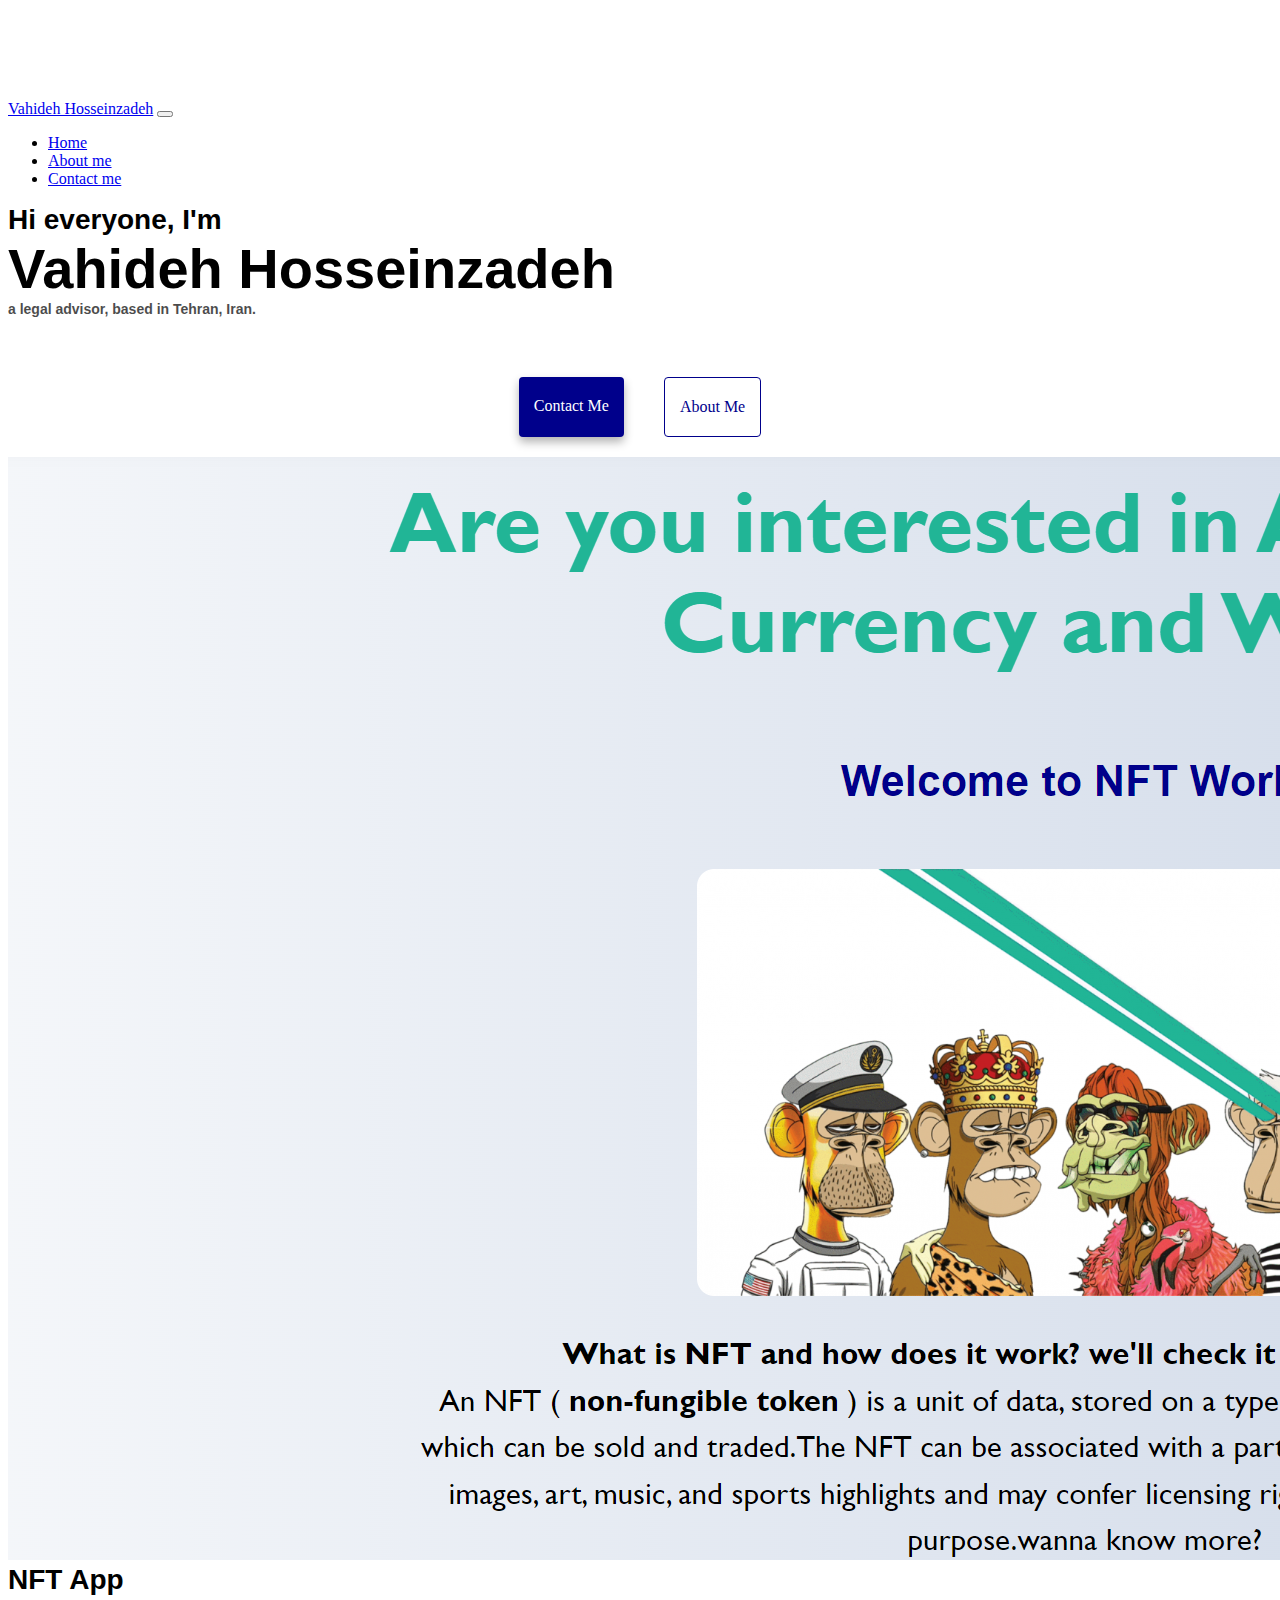
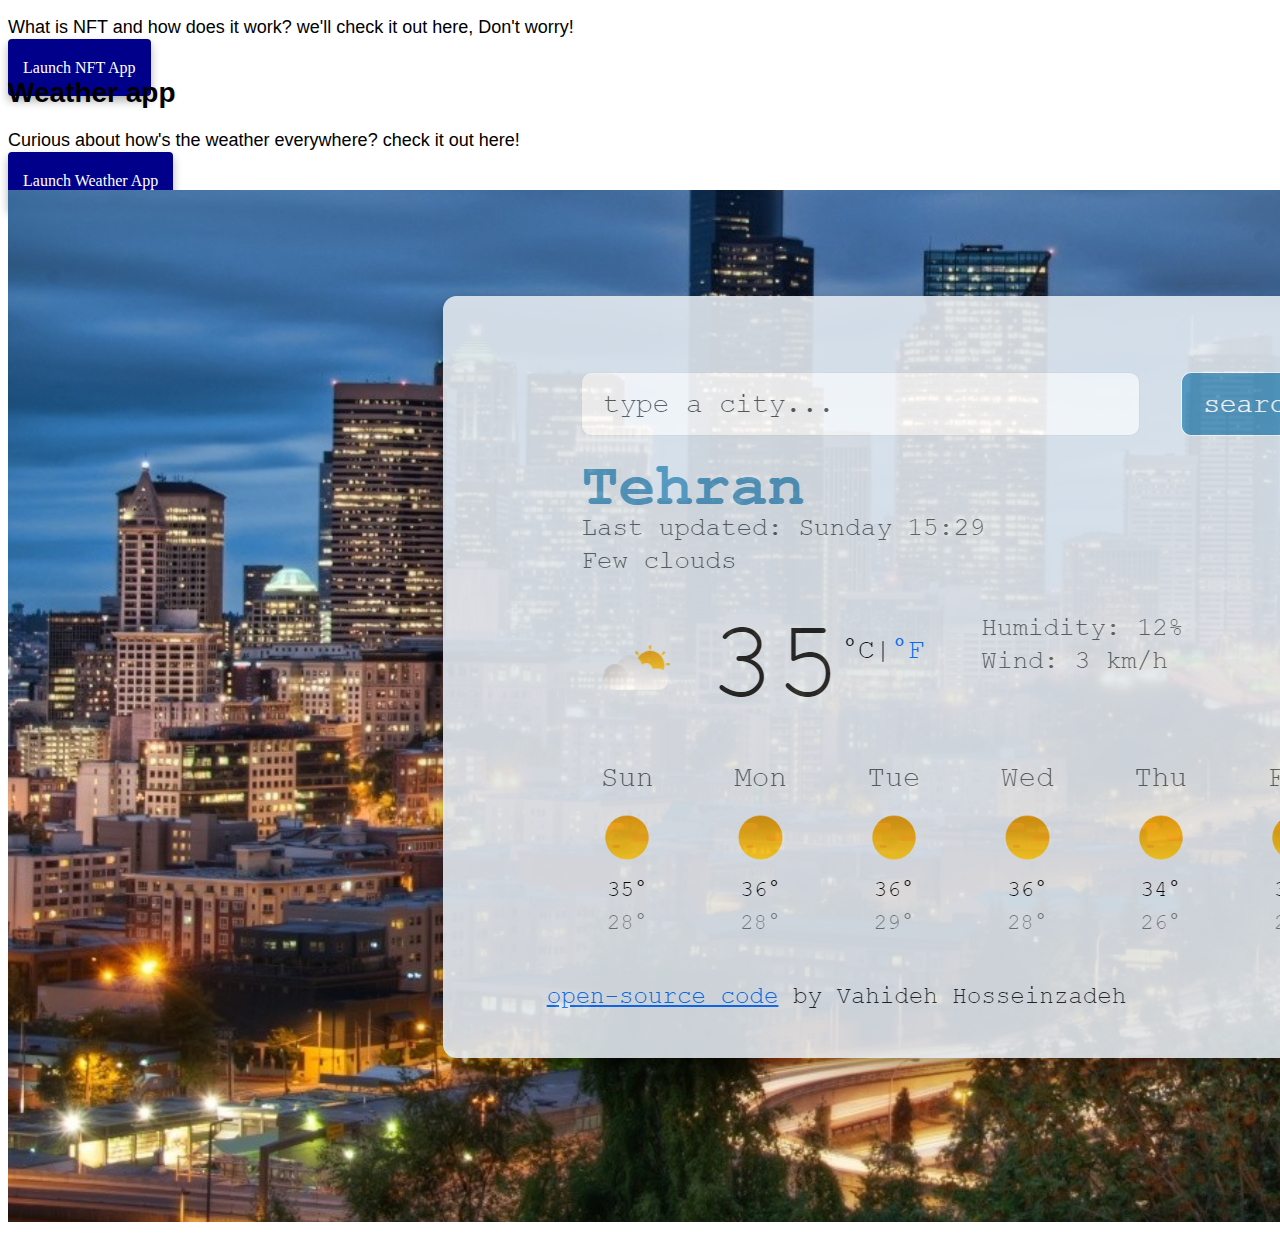
<file: index.html>
<!DOCTYPE html>
<html lang="en">
  <head>
    <meta charset="UTF-8" />
    <meta http-equiv="X-UA-Compatible" content="IE=edge" />
    <meta name="viewport" content="width=device-width, initial-scale=1.0" />
    <title> Vahideh Hosseinzadeh </title>
    <meta name="description" content="personal website of a techlaw advisor, based in Tehran, Iran.">
    <link
      href="https://cdn.jsdelivr.net/npm/bootstrap@5.0.0-beta2/dist/css/bootstrap.min.css"
      rel="stylesheet"
      integrity="sha384-BmbxuPwQa2lc/FVzBcNJ7UAyJxM6wuqIj61tLrc4wSX0szH/Ev+nYRRuWlolflfl"
      crossorigin="anonymous"
    />
    <script
      src="https://cdn.jsdelivr.net/npm/bootstrap@5.0.0-beta2/dist/js/bootstrap.bundle.min.js"
      integrity="sha384-b5kHyXgcpbZJO/tY9Ul7kGkf1S0CWuKcCD38l8YkeH8z8QjE0GmW1gYU5S9FOnJ0"
      crossorigin="anonymous"
    ></script>
    <link rel="stylesheet" href="style.css" />
  </head>
  <body>
    <nav class="navbar navbar-expand-lg navbar-light bg-light fixed-top">
      <div class="container">
        <a class="navbar-brand" href="index.html">Vahideh Hosseinzadeh</a>
        <button
          class="navbar-toggler"
          type="button"
          data-bs-toggle="collapse"
          data-bs-target="#navbarNav"
          aria-controls="navbarNav"
          aria-expanded="false"
          aria-label="Toggle navigation"
        >
          <span class="navbar-toggler-icon"></span>
        </button>
        <div class="collapse navbar-collapse" id="navbarNav">
          <ul class="navbar-nav">
            <li class="nav-item">
              <a class="nav-link active" aria-current="page" href="index.html"
                >Home</a
              >
            </li>
            <li class="nav-item">
              <a class="nav-link" href="about.html">About me</a>
            </li>
            <li class="nav-item">
              <a class="nav-link" href="about.html#contact">Contact me</a>
            </li>
          </ul>
        </div>
      </div>
    </nav>
    <h2 class="text-center">Hi everyone, I'm </h2>
    <h1 class="text-center"> Vahideh Hosseinzadeh </h1>
    <h3 class="text-center">a legal advisor, based in Tehran, Iran. </h3>
    <div class="navigation-links mb-5">
      <a href="about.html#contact" class="primary-link">Contact me</a>
      <a href="about.html" class="secondary-link">About me</a>
    </div>
    <div class="container">
      <div class="row">
        <div class="col-6">
          <img src="images/NFT.png" class="img-fluid rounded"  alt="famous NFT icons"/>
        </div>
        <div class="col-md-6">
          <h2 class="mb-3">NFT App</h2>
          <p>
            What is NFT and how does it work? we'll check it out here, Don't
            worry!
          </p>
          <div class="mt-5">
            <a href="#" class="primary-link" title="NFT">Launch NFT App</a>
          </div>
        </div>
      </div>
      <div class="row mt-5">
        <div class="col-6">
          <h2 class="mb-3">Weather app</h2>
          <p>
            Curious about how's the weather everywhere? check it out here!
          </p>
          </p>
          <div class="mt-5">
            <a href="#" class="primary-link" title="weather forecast">Launch Weather App</a>
          </div>
        </div>
        <div class="col-6">
          <img src="images/WeatherApp.png" class="img-fluid rounded" alt="weather forecast" />
          <br/>
        </div>
        </div>
      </div>
    </div>
  </body>
</html>
</file>
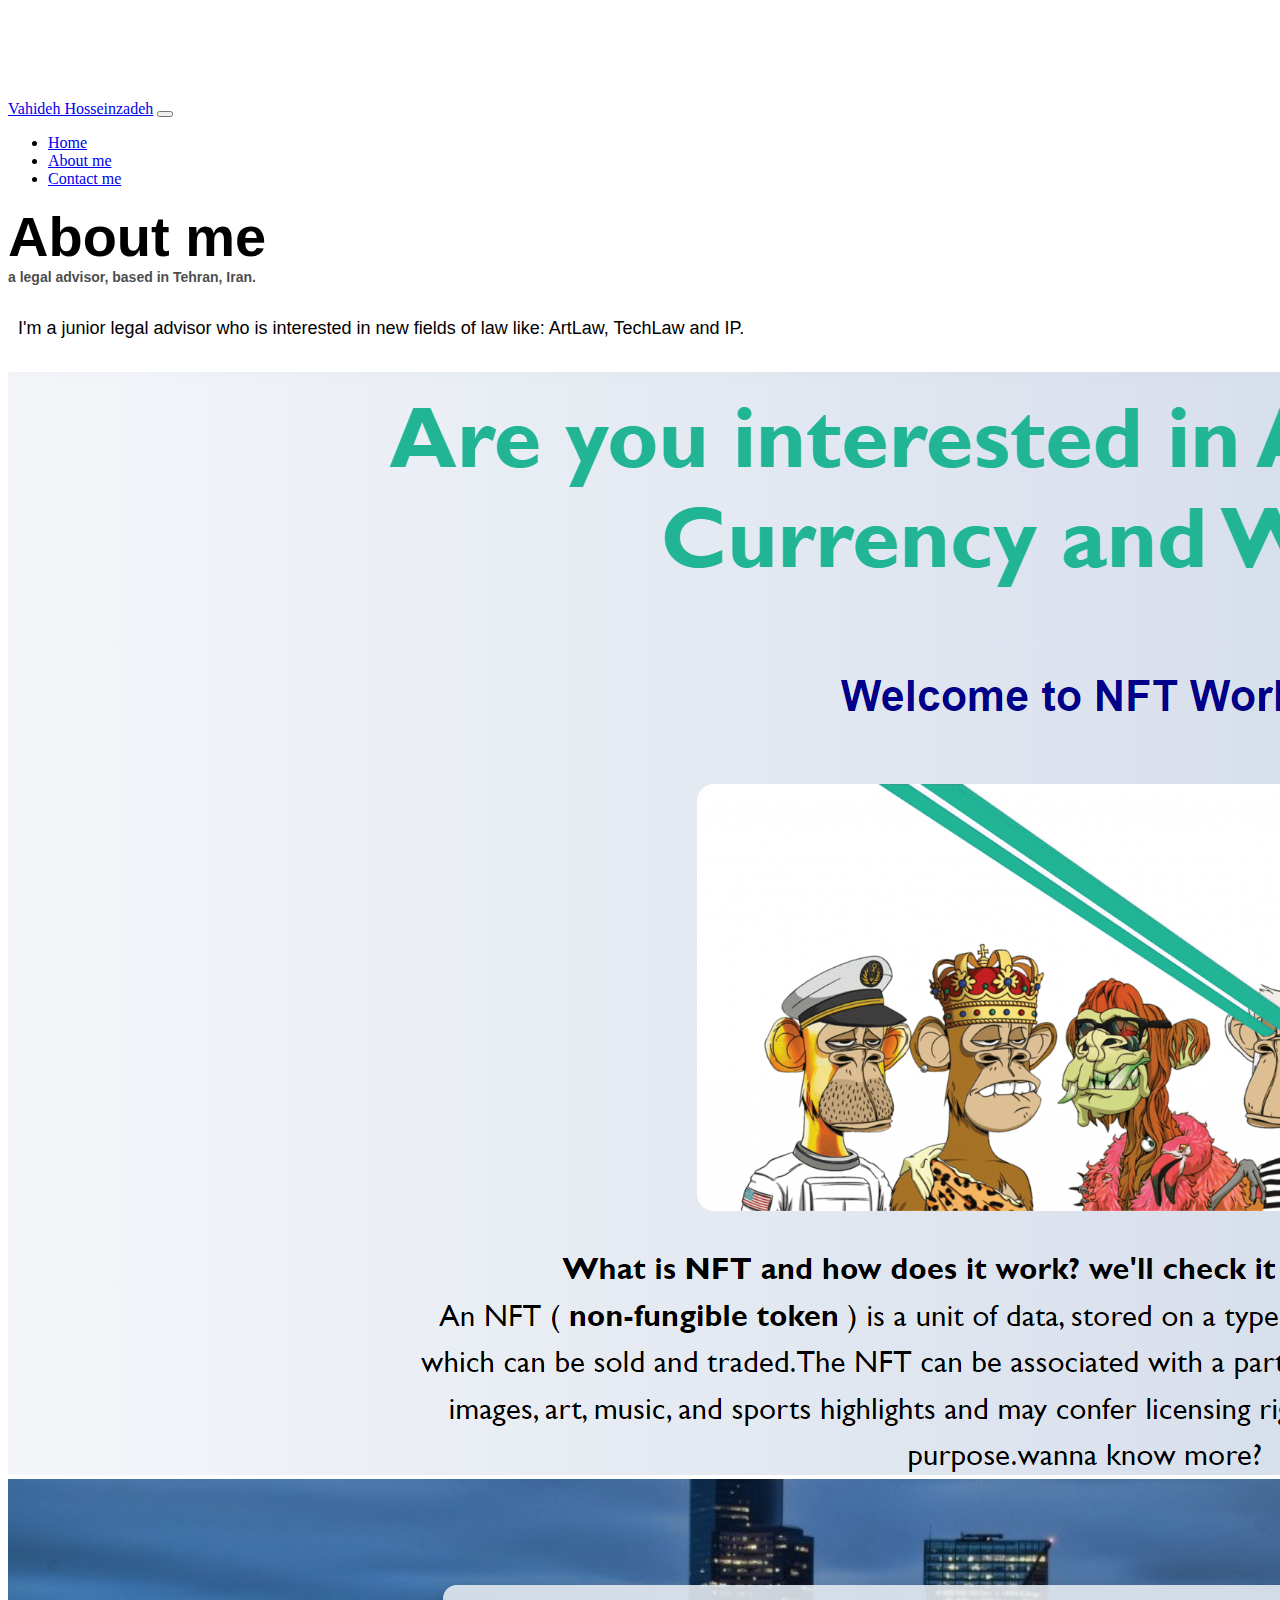
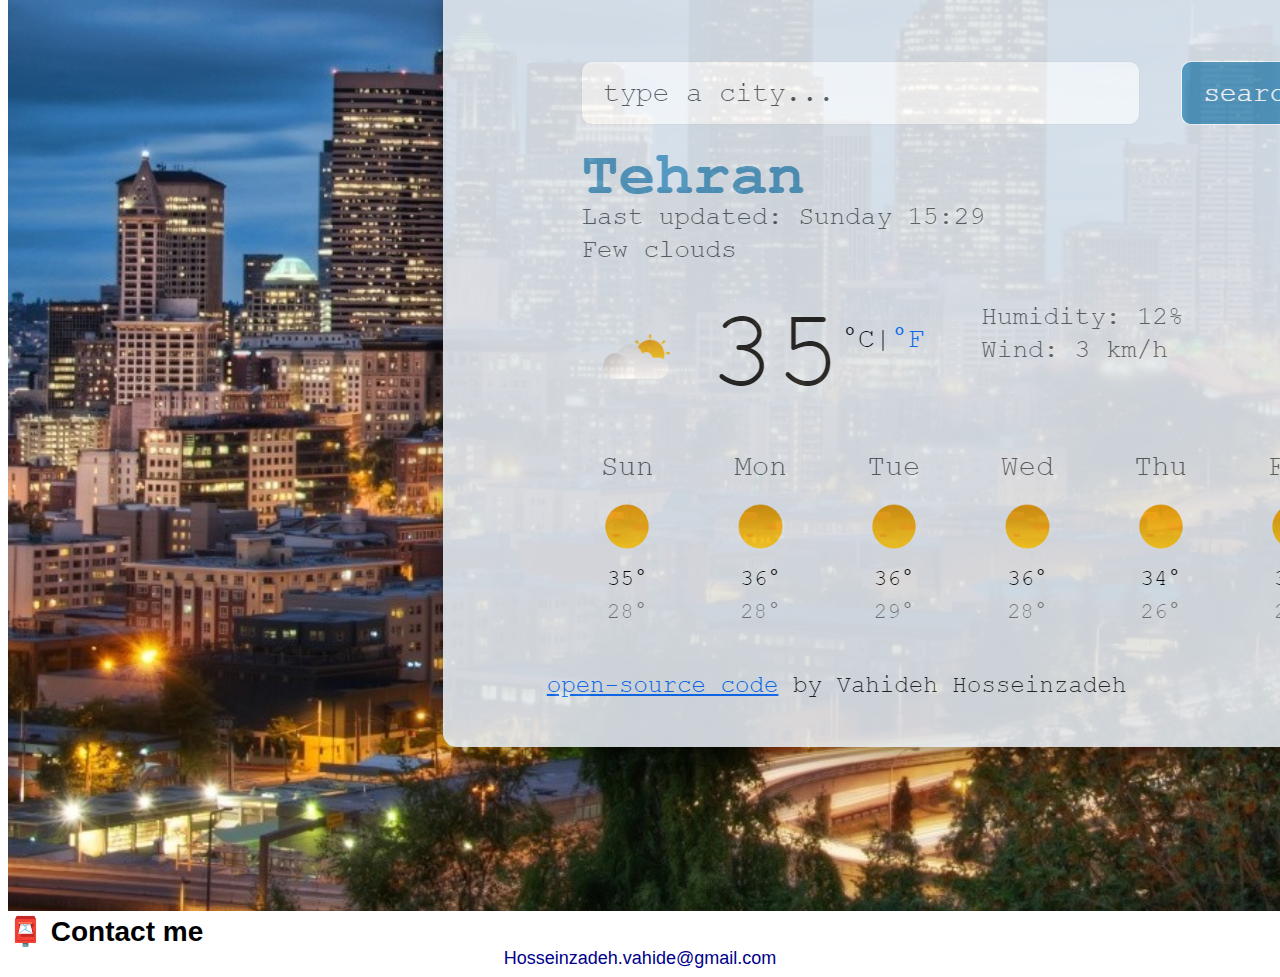
<file: about.html>
<!DOCTYPE html>
<html lang="en">
  <head>
    <meta charset="UTF-8" />
    <meta http-equiv="X-UA-Compatible" content="IE=edge" />
    <meta name="viewport" content="width=device-width, initial-scale=1.0" />
    <link
      href="https://cdn.jsdelivr.net/npm/bootstrap@5.0.0-beta2/dist/css/bootstrap.min.css"
      rel="stylesheet"
      integrity="sha384-BmbxuPwQa2lc/FVzBcNJ7UAyJxM6wuqIj61tLrc4wSX0szH/Ev+nYRRuWlolflfl"
      crossorigin="anonymous"
    />
    <script
      src="https://cdn.jsdelivr.net/npm/bootstrap@5.0.0-beta2/dist/js/bootstrap.bundle.min.js"
      integrity="sha384-b5kHyXgcpbZJO/tY9Ul7kGkf1S0CWuKcCD38l8YkeH8z8QjE0GmW1gYU5S9FOnJ0"
      crossorigin="anonymous"
    ></script>
    <link rel="stylesheet" href="style.css" />
    <title>About Vahideh Hosseinzadeh </title>
  </head>
  <body>
    <nav class="navbar navbar-expand-lg navbar-light bg-light fixed-top">
      <div class="container">
        <a class="navbar-brand" href="index.html"> Vahideh Hosseinzadeh</a>
        <button
          class="navbar-toggler"
          type="button"
          data-bs-toggle="collapse"
          data-bs-target="#navbarNav"
          aria-controls="navbarNav"
          aria-expanded="false"
          aria-label="Toggle navigation"
        >
          <span class="navbar-toggler-icon"></span>
        </button>
        <div class="collapse navbar-collapse" id="navbarNav">
          <ul class="navbar-nav">
            <li class="nav-item">
              <a class="nav-link" aria-current="page" href="index.html">Home</a>
            </li>
            <li class="nav-item">
              <a class="nav-link active" href="about.html">About me</a>
            </li>
            <li class="nav-item">
              <a class="nav-link" href="about.html#contact">Contact me</a>
            </li>
          </ul>
        </div>
      </div>
    </nav>
    <h1 class="text-center">About me</h1>
    <h3 class="text-center"> a legal advisor, based in Tehran, Iran.</h3>
    <div class="about-paragraphs text-center">
      <p>
        I'm a junior legal advisor who is interested in new fields of law like:
        ArtLaw, TechLaw and IP.
      </p>
    </div>
    <div class="container">
      <div class="row">
        <div class="col-sm-6">
          <img src="images/NFT.png" class="img-fluid p-2 shadow rounded" />
        </div>
        <div class="col-sm-6">
          <img src="images/WeatherApp.png" class="img-fluid p-2 shadow rounded" />
        </div>
       
      </div>
    </div>
    <div id="contact" class="mt-5">
      <h2 class="text-center">📮 Contact me</h2>
      <a href="mailto:Hosseinzadeh.vahide@gmail.com" class="email-link">Hosseinzadeh.vahide@gmail.com </a>
    </div>
  </body>
</html>
</file>
<file: style.css>
:root {
  --primary-color: #6c63ff;
  --secondary-color: #f5f2fe;
  --box-shadow: 0 5px 10px rgba(0, 0, 0, 0.3);
}

body {
  margin-top: 100px;
}

h1,
h2,
h3 {
  font-family: Verdana, Geneva, Tahoma, sans-serif;
  margin: 0;
}

h1 {
  font-size: 56px;
}

h2 {
  font-size: 28px;
}

h3 {
  font-size: 14px;
  opacity: 0.7;
}

p {
  font-size: 18px;
  line-height: 1.5;
}

.navigation-links {
  display: flex;
  margin-top: 40px;
  justify-content: center;
}

.navigation-links a {
  margin: 20px;
}

.primary-link {
  border-radius: 4px;
  padding: 20px 15px;
  text-decoration: none;
  text-transform: capitalize;
  background: var(--primary-color);
  box-shadow: var(--box-shadow);
  color: white;
}

.secondary-link {
  border-radius: 4px;
  padding: 20px 15px;
  text-decoration: none;
  text-transform: capitalize;
  color: var(--primary-color);
  border: 1px solid var(--primary-color);
}

.homepage-link {
  color: var(--primary-color);
  text-align: center;
  display: block;
}

.about-paragraphs {
  margin: 30px 0;
}

.about-paragraphs p {
  margin: 10px;
}

.email-link {
  display: flex;
  justify-content: center;
  color: var(--primary-color);
  font-size: 28px;
  text-decoration: none;
}

.email-link:hover {
  text-decoration: underline;
}


:root {
  --primary-color: darkblue;
  --secondary-color: blue;
  --box-shadow: 0 5px 10px rgba(0, 0, 0, 0.3);
}

.position {
  margin-top: 50px;
  text-align: center;
}
.buttons {
  display: flex;
  margin-top: 40px;
  justify-content: center;
}

.buttons a {
  margin: 20px;
}

.primarylink {
  font-family: Verdana, Geneva, Tahoma, sans-serif;
  background: var(--primary-color);
  box-shadow: var(--box-shadow);
  color: white;
  border-radius: 4px;
  padding: 20px 15px;
  text-decoration: none;
  text-transform: capitalize;
}

.secondarylink {
  font-family: Verdana, Geneva, Tahoma, sans-serif;
  color: var(--secondary-color);
  border: 1px solid var(--primary-color);
  border-radius: 4px;
  padding: 20px 15px;
  text-decoration: none;
  text-transform: capitalize;
}

.homepage {
  font-family: Verdana, Geneva, Tahoma, sans-serif;
  text-align: center;
  display: block;
  color: var(--secondary-color);
}

.email-link {
  font-family: Verdana, Geneva, Tahoma, sans-serif;
  display: flex;
  justify-content: center;
  color: var(--primary-color);
  font-size: 18px;
  text-decoration: none;
}
.email-link:hover {
  text-decoration: underline;
}
.about-paragraph {
  display: flex;
  margin: 30px 0;
}

p {
  display: block;
  font-family: Verdana, Geneva, Tahoma, sans-serif;
}
</file>
